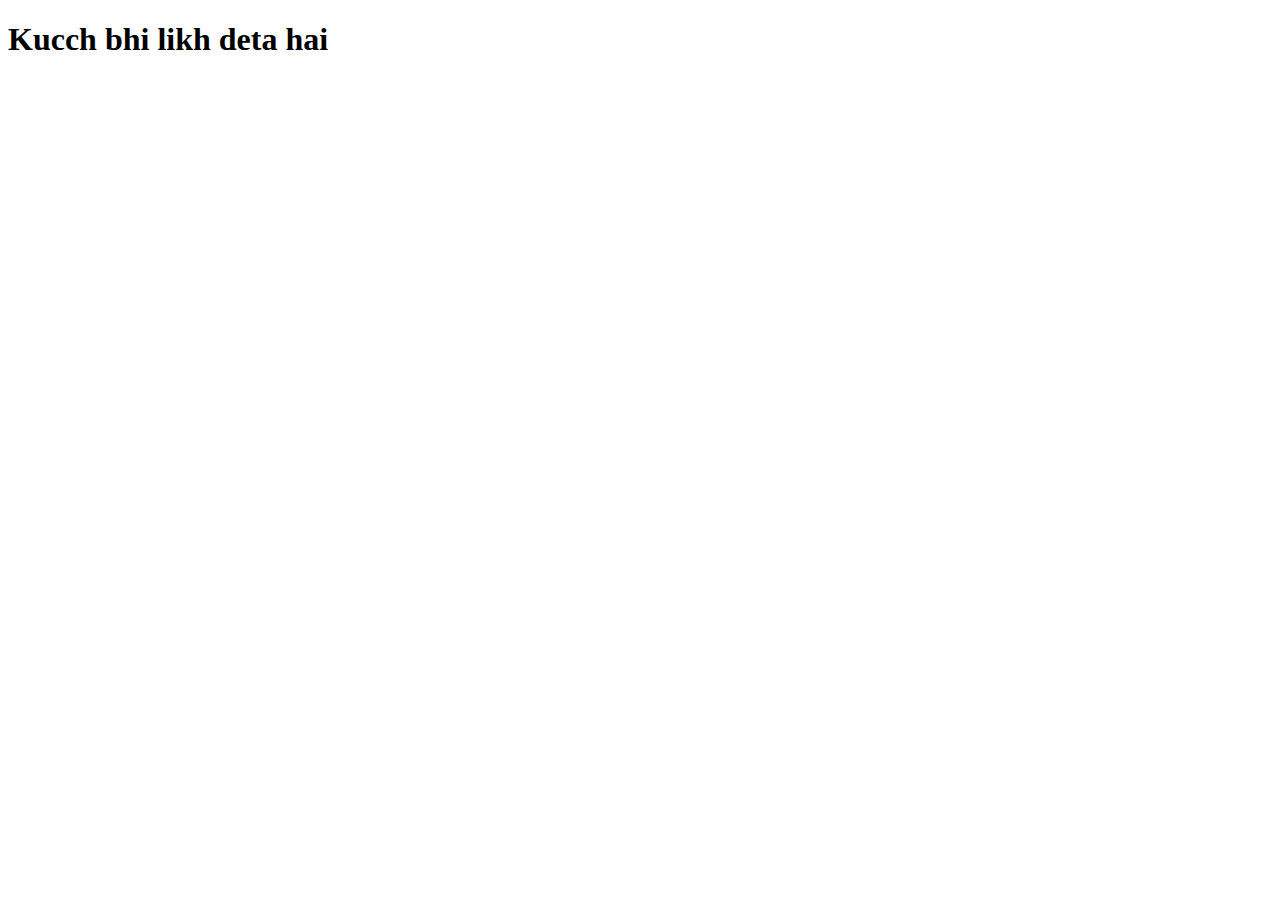
<file: 02project/index.html>
<!DOCTYPE html>
<html lang="en">
<head>
    <meta charset="UTF-8">
    <meta name="viewport" content="width=device-width, initial-scale=1.0">
    <title>Document</title>
</head>
<body>
    <h1>Kucch bhi likh deta hai</h1>
</body>
</html>
</file>
